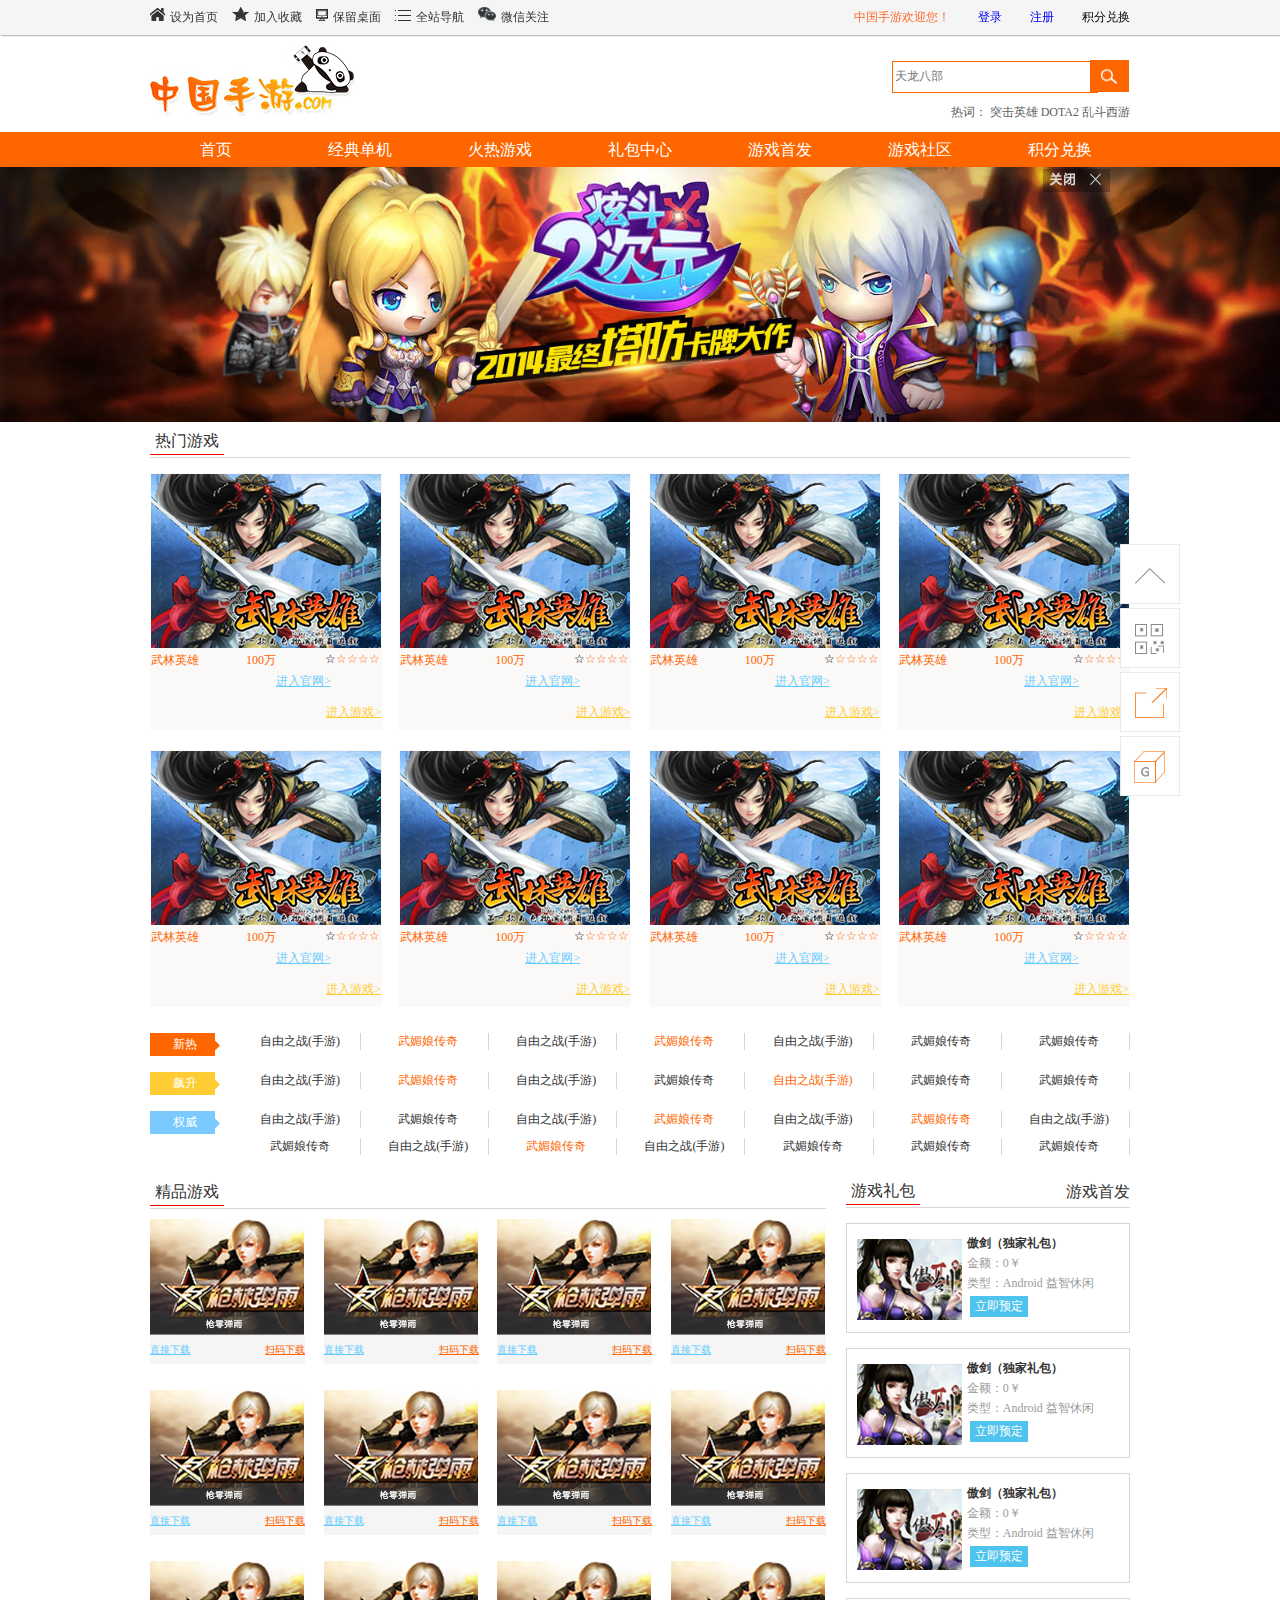
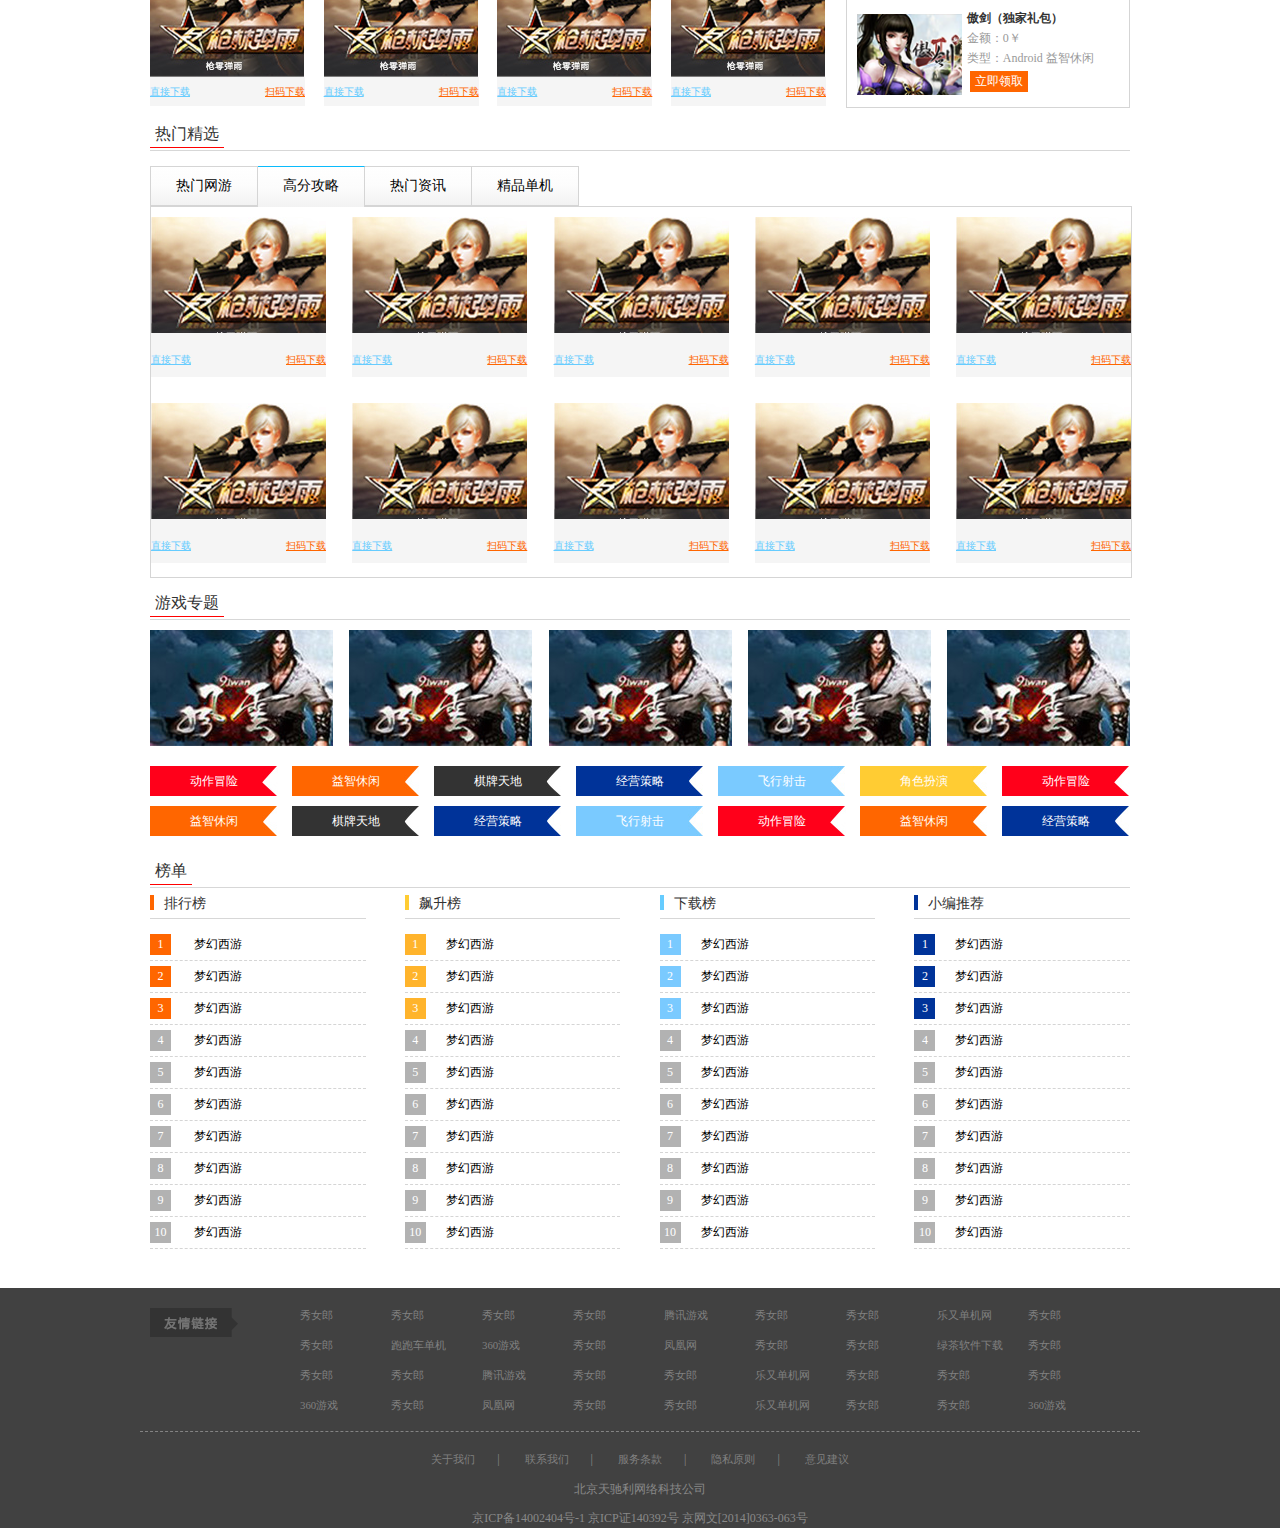
<file: index.html>
<!DOCTYPE html>
<html>
<head>
    <meta charset="utf8" />
    <meta arthur="shahua" />
    <title>中国手游</title>
    <script type="text/javascript" src="js/jquery-1.8.3.min.js"></script>
    <link rel="stylesheet" type="text/css" href="css/main.css" />
    <link rel="stylesheet" type="text/css" href="css/loginDialog.css"/>
</head>
<body>
    <header>
        <div>
            <div class="left">
                <!--
                        <a id="header_a1" href="#"></a>
                        <a id="header_a2" href="#"></a>
                        <a id="header_a3" href="#"></a>
                        <a id="header_a4" href="#"></a>
                        <a id="header_a5" href="#"></a>
                        -->
                <ul class="headmenu">
                    <li class="headmenu_1">
                        <a href="#"><img src="images/img_03.png"><span style="padding-left:5px">设为首页</span></a>
                    </li>
                    <li class="headmenu_1">
                        <a href="#"><img src="images/img_04.png"><span style="padding-left:5px">加入收藏</span></a>
                    </li>
                    <li class="headmenu_1">
                        <a href="#"><img src="images/img_05.png"><span style="padding-left:5px">保留桌面</span></a>
                    </li>
                    <li class="headmenu_1">
                        <a href="#"><img src="images/img_06.png"><span style="padding-left:5px">全站导航</span></a>
                    </li>
                    <li class="headmenu_1">
                        <a href="#"><img src="images/img_07.png"><span style="padding-left:5px">微信关注</span></a>
                    </li>
                </ul>
            </div>
            <div class="right">
                <span style="color:rgb(252, 109, 46);margin-left:25px;"> 中国手游欢迎您！</span>
                <a href="#" id="example">登录</a>
                <a href="#" id="example1">注册</a>
                <a>积分兑换</a>
            </div>
        </div>
    </header>
    <div id="main_head">
        <div class="left">
            <img src="images/img_19.jpg" />
        </div>
        <div class="right">
            <div id="search">
                <input type="text" placeholder="天龙八部" style="font-size:12px;" />
                <a id="search_btn" href="#"></a>
            </div>
            <div class="hotWords">
                <div class="words">
                    <span>热词：</span><span> 突击英雄</span><span> DOTA2</span><span> 乱斗西游</span>
                </div>
            </div>
        </div>
    </div>
    <div class="close"><img src="images/img02_20.png"></div>
    <div class="guanggao">
        <div class="bg_container">
             <menu class="container_menu">
                <li><a href="#">&nbsp;&nbsp;&nbsp;首页</a></li>
                <li><a href="#">经典单机</a></li>
                <li><a href="#">火热游戏</a></li>
                <li><a href="#">礼包中心</a></li>
                <li><a href="#">游戏首发</a></li>
                <li><a href="#">游戏社区</a></li>
                <li><a href="#">积分兑换</a></li>
               </menu>
        </div>

           
        <div id="lunbo">
            <img src="images/1.jpg">
        </div>
    </div>
    <main>
        <div class="main_container">
            <div id="hotGames">
                <h3><span style="padding:5px;border-bottom:1px solid red">热门游戏</span></h3>
                <dl class="top">
                    <dt class="hot_games">
                        <img src="images/热门1.jpg" />
                        <div class="info">
                            <div class="rank">
                                <li class="rank1">武林英雄</li>
                                <li class="rank2">100万</li>
                                <li class="rank3">
                                    ☆☆☆☆<span style="color:rgb(0, 0, 0)">☆</span></li>
                            </div>
                            <div class="link">
                                <a href="#" style="color:rgb(104, 204, 255); ">进入官网></a> <a href="#" style="color:rgb(255, 204, 51)">进入游戏></a>
                            </div>
                        </div>
                    </dt>
                    <dt class="hot_games">
                        <img src="images/热门1.jpg" />
                        <div class="info">
                            <div class="rank">
                                <li class="rank1">武林英雄</li>
                                <li class="rank2">100万</li>
                                <li class="rank3">
                                    ☆☆☆☆<span style="color:rgb(0, 0, 0)">☆</span></li>
                            </div>
                            <div class="link">
                                <a href="#" style="color:rgb(104, 204, 255); ">进入官网></a> <a href="#" style="color:rgb(255, 204, 51)">进入游戏></a>
                            </div>
                        </div>
                    </dt>
                    <dt class="hot_games">
                        <img src="images/热门1.jpg" />
                        <div class="info">
                            <div class="rank">
                                <li class="rank1">武林英雄</li>
                                <li class="rank2">100万</li>
                                <li class="rank3">
                                    ☆☆☆☆<span style="color:rgb(0, 0, 0)">☆</span></li>
                            </div>
                            <div class="link">
                                <a href="#" style="color:rgb(104, 204, 255); ">进入官网></a> <a href="#" style="color:rgb(255, 204, 51)">进入游戏></a>
                            </div>
                        </div>
                    </dt>
                    <dt class="hot_games">
                        <img src="images/热门1.jpg" />
                        <div class="info">
                            <div class="rank">
                                <li class="rank1">武林英雄</li>
                                <li class="rank2">100万</li>
                                <li class="rank3">
                                    ☆☆☆☆<span style="color:rgb(0, 0, 0)">☆</span></li>
                            </div>
                            <div class="link">
                                <a href="#" style="color:rgb(104, 204, 255); ">进入官网></a> <a href="#" style="color:rgb(255, 204, 51)">进入游戏></a>
                            </div>
                        </div>
                    </dt>
                    <dt class="hot_games">
                        <img src="images/热门1.jpg" />
                        <div class="info">
                            <div class="rank">
                                <li class="rank1">武林英雄</li>
                                <li class="rank2">100万</li>
                                <li class="rank3">
                                    ☆☆☆☆<span style="color:rgb(0, 0, 0)">☆</span></li>
                            </div>
                            <div class="link">
                                <a href="#" style="color:rgb(104, 204, 255); ">进入官网></a> <a href="#" style="color:rgb(255, 204, 51)">进入游戏></a>
                            </div>
                        </div>
                    </dt>
                    <dt class="hot_games">
                        <img src="images/热门1.jpg" />
                        <div class="info">
                            <div class="rank">
                                <li class="rank1">武林英雄</li>
                                <li class="rank2">100万</li>
                                <li class="rank3">
                                    ☆☆☆☆<span style="color:rgb(0, 0, 0)">☆</span></li>
                            </div>
                            <div class="link">
                                <a href="#" style="color:rgb(104, 204, 255); ">进入官网></a> <a href="#" style="color:rgb(255, 204, 51)">进入游戏></a>
                            </div>
                        </div>
                    </dt>
                    <dt class="hot_games">
                        <img src="images/热门1.jpg" />
                        <div class="info">
                            <div class="rank">
                                <li class="rank1">武林英雄</li>
                                <li class="rank2">100万</li>
                                <li class="rank3">
                                    ☆☆☆☆<span style="color:rgb(0, 0, 0)">☆</span></li>
                            </div>
                            <div class="link">
                                <a href="#" style="color:rgb(104, 204, 255); ">进入官网></a> <a href="#" style="color:rgb(255, 204, 51)">进入游戏></a>
                            </div>
                        </div>
                    </dt>
                    <dt class="hot_games">
                        <img src="images/热门1.jpg" />
                        <div class="info">
                            <div class="rank">
                                <li class="rank1">武林英雄</li>
                                <li class="rank2">100万</li>
                                <li class="rank3">
                                    ☆☆☆☆<span style="color:rgb(0, 0, 0)">☆</span></li>
                            </div>
                            <div class="link">
                                <a href="#" style="color:rgb(104, 204, 255); ">进入官网></a> <a href="#" style="color:rgb(255, 204, 51)">进入游戏></a>
                            </div>
                        </div>
                    </dt>
                </dl>
                <div class="bottom">
                    <div class="new_hot">
                        <label style="background:url(images/img_30.jpg)">新热</label>
                        <dl>
                            <a href="#"><span>自由之战(手游)</span></a></a>
                            <a href="#"><span style="color:#ff6600;">武媚娘传奇</span></a>
                            <a href="#"> <span>自由之战(手游)</span></a>
                            <a href="#"> <span style="color:#ff6600;">武媚娘传奇</span></a>
                            <a href="#"><span>自由之战(手游)</span></a>
                            <a href="#"> <span>武媚娘传奇</span></a>
                            <a href="#"> <span>武媚娘传奇</span></a>
                        </dl>
                    </div>
                    <div class="quick_up">
                        <label style="background:url(images/img_33.jpg)">飙升</label>
                        </a>
                        <dl>
                            <a href="#"> <span>自由之战(手游)</span></a>
                            <a href="#"> <span style="color:#ff6600;">武媚娘传奇</span></a>
                            <a href="#"> <span>自由之战(手游)</span></a>
                            <a href="#"> <span>武媚娘传奇</span></a>
                            <a href="#"> <span style="color:#ff6600;">自由之战(手游)</span></a>
                            <a href="#"> <span>武媚娘传奇</span></a>
                            <a href="#"> <span>武媚娘传奇</span></a>
                        </dl>
                    </div>
                    <div class="weight">
                        <label style="background:url(images/img_35.png)">权威</label>
                        <dl>
                            <a href="#"> <span>自由之战(手游)</span></a>
                            <a href="#"><span>武媚娘传奇</span></a>
                            <a href="#"> <span>自由之战(手游)</span></a>
                            <a href="#"> <span style="color:#ff6600;">武媚娘传奇</span></a>
                            <a href="#"><span>自由之战(手游)</span></a>
                            <a href="#"> <span style="color:#ff6600;">武媚娘传奇</span></a>
                            <a href="#"> <span>自由之战(手游)</span></a>
                            <a href="#"> <span>武媚娘传奇</span></a>
                            <a href="#"><span>自由之战(手游)</span></a>
                            <a href="#"><span style="color:#ff6600;">武媚娘传奇</span></a>
                            <a href="#"> <span>自由之战(手游)</span></a>
                            <a href="#"> <span>武媚娘传奇</span></a>
                            <a href="#"> <span>武媚娘传奇</span></a>
                            <a href="#"> <span>武媚娘传奇</span></a>
                        </dl>
                    </div>
                </div>
            </div>
            <div id="goodGames">
                <h3><span style="padding:5px;border-bottom:1px solid red">精品游戏</span></h3>
                <dt>
                    <dl>
                        <div class="game">
                            <img src="images/精品推荐.jpg" />
                            <div class="qrcode">
                                <p>扫我立即下载</p>
                                <img src="images/qrcode.jpg" />
                            </div>
                        </div>
                        <div class="download">
                            <a href="#" style="color:#66ccff;">直接下载</a>
                            <a href="#" class="code_down" style="color:#ff6600">扫码下载</a>
                        </div>
                    </dl>
                    <dl>
                        <div class="game">
                            <img src="images/精品推荐.jpg" />
                            <div class="qrcode">
                                <p>扫我立即下载</p>
                                <img src="images/qrcode.jpg" />
                            </div>
                        </div>
                        <div class="download"> <a href="#" style="color:#66ccff;">直接下载</a>
                            <a href="#" style="color:#ff6600">扫码下载</a></div>
                    </dl>
                    <dl>
                        <div class="game">
                            <img src="images/精品推荐.jpg" />
                            <div class="qrcode">
                                <p>扫我立即下载</p>
                                <img src="images/qrcode.jpg" />
                            </div>
                        </div>
                        <div class="download"> <a href="#" style="color:#66ccff;">直接下载</a>
                            <a href="#" style="color:#ff6600">扫码下载</a></div>
                    </dl>
                    <dl>
                        <div class="game">
                            <img src="images/精品推荐.jpg" />
                            <div class="qrcode">
                                <p>扫我立即下载</p>
                                <img src="images/qrcode.jpg" />
                            </div>
                        </div>
                        <div class="download"> <a href="#" style="color:#66ccff;">直接下载</a>
                            <a href="#" style="color:#ff6600">扫码下载</a></div>
                    </dl>
                    <dl>
                        <div class="game">
                            <img src="images/精品推荐.jpg" />
                            <div class="qrcode">
                                <p>扫我立即下载</p>
                                <img src="images/qrcode.jpg" />
                            </div>
                        </div>
                        <div class="download"> <a href="#" style="color:#66ccff;">直接下载</a>
                            <a href="#" style="color:#ff6600">扫码下载</a></div>
                    </dl>
                    <dl>
                        <div class="game">
                            <img src="images/精品推荐.jpg" />
                            <div class="qrcode">
                                <p>扫我立即下载</p>
                                <img src="images/qrcode.jpg" />
                            </div>
                        </div>
                        <div class="download"> <a href="#" style="color:#66ccff;">直接下载</a>
                            <a href="#" style="color:#ff6600">扫码下载</a></div>
                    </dl>
                    <dl>
                        <div class="game">
                            <img src="images/精品推荐.jpg" />
                            <div class="qrcode">
                                <p>扫我立即下载</p>
                                <img src="images/qrcode.jpg" />
                            </div>
                        </div>
                        <div class="download"> <a href="#" style="color:#66ccff;">直接下载</a> <a href="#" style="color:#ff6600">扫码下载</a></div>
                    </dl>
                    <dl>
                        <div class="game">
                            <img src="images/精品推荐.jpg" />
                            <div class="qrcode">
                                <p>扫我立即下载</p>
                                <img src="images/qrcode.jpg" />
                            </div>
                        </div>
                        <div class="download"> <a href="#" style="color:#66ccff;">直接下载</a> <a href="#" style="color:#ff6600">扫码下载</a></div>
                    </dl>
                    <dl>
                        <div class="game">
                            <img src="images/精品推荐.jpg" />
                            <div class="qrcode">
                                <p>扫我立即下载</p>
                                <img src="images/qrcode.jpg" />
                            </div>
                        </div>
                        <div class="download"> <a href="#" style="color:#66ccff;">直接下载</a> <a href="#" style="color:#ff6600">扫码下载</a></div>
                    </dl>
                    <dl>
                        <div class="game">
                            <img src="images/精品推荐.jpg" />
                            <div class="qrcode">
                                <p>扫我立即下载</p>
                                <img src="images/qrcode.jpg" />
                            </div>
                        </div>
                        <div class="download"> <a href="#" style="color:#66ccff;">直接下载</a> <a href="#" style="color:#ff6600">扫码下载</a></div>
                    </dl>
                    <dl>
                        <div class="game">
                            <img src="images/精品推荐.jpg" />
                            <div class="qrcode">
                                <p>扫我立即下载</p>
                                <img src="images/qrcode.jpg" />
                            </div>
                        </div>
                        <div class="download"> <a href="#" style="color:#66ccff;">直接下载</a> <a href="#" style="color:#ff6600">扫码下载</a></div>
                    </dl>
                    <dl>
                        <div class="game">
                            <img src="images/精品推荐.jpg" />
                            <div class="qrcode">
                                <p>扫我立即下载</p>
                                <div class="img"><img align=absmiddle src="images/qrcode.jpg" /></div>
                            </div>
                        </div>
                        <div class="download"> <a href="#" style="color:#66ccff;">直接下载</a> <a href="#" style="color:#ff6600">扫码下载</a></div>
                    </dl>
                </dt>
            </div>
            <div id="newGames">游戏首发</div>
            <div id="gameGift">
                <h3><span style="padding:5px;border-bottom:1px solid red">游戏礼包</span></h3>
                <dl>
                    <dd>
                        <img src="images/礼包.png" />
                        <div>
                            <p>傲剑（独家礼包）</p>
                            <p>金额：0￥</p>
                            <p>类型：Android 益智休闲</p>
                            <a href="#">立即预定</a>
                        </div>
                    </dd>
                    <dd>
                        <img src="images/礼包.png" />
                        <div>
                            <p>傲剑（独家礼包）</p>
                            <p>金额：0￥</p>
                            <p>类型：Android 益智休闲</p>
                            <a href="#">立即预定</a>
                        </div>
                    </dd>
                    <dd>
                        <img src="images/礼包.png" />
                        <div>
                            <p>傲剑（独家礼包）</p>
                            <p>金额：0￥</p>
                            <p>类型：Android 益智休闲</p>
                            <a href="#">立即预定</a>
                        </div>
                    </dd>
                    <dd>
                        <img src="images/礼包.png" />
                        <div>
                            <p>傲剑（独家礼包）</p>
                            <p>金额：0￥</p>
                            <p>类型：Android 益智休闲</p>
                            <a href="#" class="receive">立即领取</a>
                        </div>
                    </dd>
                </dl>
            </div>
            <div id="hotGoodGames">
                <h3 style="width:100%;"><span style="padding:5px;border-bottom:1px solid red">热门精选</span></h3>
                <div class="tab_title">
                    <span>热门网游</span>
                    <span class="active">高分攻略</span>
                    <span>热门资讯</span>
                    <span>精品单机</span>
                </div>
                <div class="tab_container">
                    <dt>
                        <dl>
                            <div class="game">
                                <img src="images/热门精选.jpg" />
                                <div class="qrcode">
                                    <p>扫我立即下载</p>
                                    <img src="images/qrcode.jpg" />
                                </div>
                            </div>
                            <div class="download">
                                <a href="#" style="color:#66ccff;">直接下载</a>
                                <a href="#" class="code_down" style="color:#ff6600">扫码下载</a>
                            </div>
                        </dl>
                        <dl>
                            <div class="game">
                                <img src="images/热门精选.jpg" />
                                <div class="qrcode">
                                    <p>扫我立即下载</p>
                                    <img src="images/qrcode.jpg" />
                                </div>
                            </div>
                            <div class="download">
                                <a href="#" style="color:#66ccff;">直接下载</a>
                                <a href="#" class="code_down" style="color:#ff6600">扫码下载</a>
                            </div>
                        </dl>
                        <dl>
                            <div class="game">
                                <img src="images/热门精选.jpg" />
                                <div class="qrcode">
                                    <p>扫我立即下载</p>
                                    <img src="images/qrcode.jpg" />
                                </div>
                            </div>
                            <div class="download">
                                <a href="#" style="color:#66ccff;">直接下载</a>
                                <a href="#" class="code_down" style="color:#ff6600">扫码下载</a>
                            </div>
                        </dl>
                        <dl>
                            <div class="game">
                                <img src="images/热门精选.jpg" />
                                <div class="qrcode">
                                    <p>扫我立即下载</p>
                                    <img src="images/qrcode.jpg" />
                                </div>
                            </div>
                            <div class="download">
                                <a href="#" style="color:#66ccff;">直接下载</a>
                                <a href="#" class="code_down" style="color:#ff6600">扫码下载</a>
                            </div>
                        </dl>
                        <dl>
                            <div class="game">
                                <img src="images/热门精选.jpg" />
                                <div class="qrcode">
                                    <p>扫我立即下载</p>
                                    <img src="images/qrcode.jpg" />
                                </div>
                            </div>
                            <div class="download">
                                <a href="#" style="color:#66ccff;">直接下载</a>
                                <a href="#" class="code_down" style="color:#ff6600">扫码下载</a>
                            </div>
                        </dl>
                        <dl>
                            <div class="game">
                                <img src="images/热门精选.jpg" />
                                <div class="qrcode">
                                    <p>扫我立即下载</p>
                                    <img src="images/qrcode.jpg" />
                                </div>
                            </div>
                            <div class="download">
                                <a href="#" style="color:#66ccff;">直接下载</a>
                                <a href="#" class="code_down" style="color:#ff6600">扫码下载</a>
                            </div>
                        </dl>
                        <dl>
                            <div class="game">
                                <img src="images/热门精选.jpg" />
                                <div class="qrcode">
                                    <p>扫我立即下载</p>
                                    <img src="images/qrcode.jpg" />
                                </div>
                            </div>
                            <div class="download">
                                <a href="#" style="color:#66ccff;">直接下载</a>
                                <a href="#" class="code_down" style="color:#ff6600">扫码下载</a>
                            </div>
                        </dl>
                        <dl>
                            <div class="game">
                                <img src="images/热门精选.jpg" />
                                <div class="qrcode">
                                    <p>扫我立即下载</p>
                                    <img src="images/qrcode.jpg" />
                                </div>
                            </div>
                            <div class="download">
                                <a href="#" style="color:#66ccff;">直接下载</a>
                                <a href="#" class="code_down" style="color:#ff6600">扫码下载</a>
                            </div>
                        </dl>
                        <dl>
                            <div class="game">
                                <img src="images/热门精选.jpg" />
                                <div class="qrcode">
                                    <p>扫我立即下载</p>
                                    <img src="images/qrcode.jpg" />
                                </div>
                            </div>
                            <div class="download">
                                <a href="#" style="color:#66ccff;">直接下载</a>
                                <a href="#" class="code_down" style="color:#ff6600">扫码下载</a>
                            </div>
                        </dl>
                        <dl>
                            <div class="game">
                                <img src="images/热门精选.jpg" />
                                <div class="qrcode">
                                    <p>扫我立即下载</p>
                                    <img src="images/qrcode.jpg" />
                                </div>
                            </div>
                            <div class="download">
                                <a href="#" style="color:#66ccff;">直接下载</a>
                                <a href="#" class="code_down" style="color:#ff6600">扫码下载</a>
                            </div>
                        </dl>
                    </dt>
                </div>
            </div>
            <div id="specialGames">
                <h3><span style="padding:5px;border-bottom:1px solid red">游戏专题</span></h3>
                <div>
                    <img src="images/游戏专题.jpg" />
                    <img src="images/游戏专题.jpg" />
                    <img src="images/游戏专题.jpg" />
                    <img src="images/游戏专题.jpg" />
                    <img src="images/游戏专题.jpg" />
                </div>
                <div>
                    <a class="red">动作冒险</a>
                    <a class="orange">益智休闲</a>
                    <a class="black">棋牌天地</a>
                    <a class="blue">经营策略</a>
                    <a class="green">飞行射击</a>
                    <a class="yellow">角色扮演</a>
                    <a class="red">动作冒险</a>
                    <a class="orange">益智休闲</a>
                    <a class="black">棋牌天地</a>
                    <a class="blue">经营策略</a>
                    <a class="green">飞行射击</a>
                    <a class="red">动作冒险</a>
                    <a class="orange">益智休闲</a>
                    <a class="blue">经营策略</a>
                </div>
            </div>
            <div id="rankList">
                <h3 style="width:100%;"><span style="padding:5px;border-bottom:1px solid red">榜单</span></h3>
                <div class="rank1">
                    <h4>排行榜</h4>
                    <ol>
                        <li content="1">
                            <span>梦幻西游</span>
                            <div class="info">
                                <img src="images/排名.png">
                                <div>
                                    <p>梦幻西游</p>
                                    <p>角色扮演</p>
                                </div>
                            </div>
                        </li>
                        <li content="2"> <span>梦幻西游</span>
                            <div class="info">
                                <img src="images/排名.png">
                                <div>
                                    <p>梦幻西游</p>
                                    <p>角色扮演</p>
                                </div>
                            </div>
                        </li>
                        <li content="3"> <span>梦幻西游</span>
                            <div class="info">
                                <img src="images/排名.png">
                                <div>
                                    <p>梦幻西游</p>
                                    <p>角色扮演</p>
                                </div>
                            </div>
                        </li>
                        <li content="4"> <span>梦幻西游</span>
                            <div class="info">
                                <img src="images/排名.png">
                                <div>
                                    <p>梦幻西游</p>
                                    <p>角色扮演</p>
                                </div>
                            </div>
                        </li>
                        <li content="5"> <span>梦幻西游</span>
                            <div class="info">
                                <img src="images/排名.png">
                                <div>
                                    <p>梦幻西游</p>
                                    <p>角色扮演</p>
                                </div>
                            </div>
                        </li>
                        <li content="6"> <span>梦幻西游</span>
                            <div class="info">
                                <img src="images/排名.png">
                                <div>
                                    <p>梦幻西游</p>
                                    <p>角色扮演</p>
                                </div>
                            </div>
                        </li>
                        <li content="7"> <span>梦幻西游</span>
                            <div class="info">
                                <img src="images/排名.png">
                                <div>
                                    <p>梦幻西游</p>
                                    <p>角色扮演</p>
                                </div>
                            </div>
                        </li>
                        <li content="8"> <span>梦幻西游</span>
                            <div class="info">
                                <img src="images/排名.png">
                                <div>
                                    <p>梦幻西游</p>
                                    <p>角色扮演</p>
                                </div>
                            </div>
                        </li>
                        <li content="9"> <span>梦幻西游</span>
                            <div class="info">
                                <img src="images/排名.png">
                                <div>
                                    <p>梦幻西游</p>
                                    <p>角色扮演</p>
                                </div>
                            </div>
                        </li>
                        <li content="10"> <span>梦幻西游</span>
                            <div class="info">
                                <img src="images/排名.png">
                                <div>
                                    <p>梦幻西游</p>
                                    <p>角色扮演</p>
                                </div>
                            </div>
                        </li>
                    </ol>
                </div>
                <div class="rank2">
                    <h4>飙升榜</h4>
                    <ol>
                        <li content="1"><span>梦幻西游</span>
                            <div class="info">
                                <img src="images/排名.png">
                                <div>
                                    <p>梦幻西游</p>
                                    <p>角色扮演</p>
                        </li>
                        <li content="2"><span>梦幻西游</span>
                            <div class="info">
                                <img src="images/排名.png">
                                <div>
                                    <p>梦幻西游</p>
                                    <p>角色扮演</p>
                        </li>
                        <li content="3"><span>梦幻西游</span>
                            <div class="info">
                                <img src="images/排名.png">
                                <div>
                                    <p>梦幻西游</p>
                                    <p>角色扮演</p>
                        </li>
                        <li content="4"><span>梦幻西游</span>
                            <div class="info">
                                <img src="images/排名.png">
                                <div>
                                    <p>梦幻西游</p>
                                    <p>角色扮演</p>
                        </li>
                        <li content="5"><span>梦幻西游</span>
                            <div class="info">
                                <img src="images/排名.png">
                                <div>
                                    <p>梦幻西游</p>
                                    <p>角色扮演</p>
                        </li>
                        <li content="6"><span>梦幻西游</span>
                            <div class="info">
                                <img src="images/排名.png">
                                <div>
                                    <p>梦幻西游</p>
                                    <p>角色扮演</p>
                        </li>
                        <li content="7"><span>梦幻西游</span>
                            <div class="info">
                                <img src="images/排名.png">
                                <div>
                                    <p>梦幻西游</p>
                                    <p>角色扮演</p>
                        </li>
                        <li content="8"><span>梦幻西游</span>
                            <div class="info">
                                <img src="images/排名.png">
                                <div>
                                    <p>梦幻西游</p>
                                    <p>角色扮演</p>
                        </li>
                        <li content="9"><span>梦幻西游</span>
                            <div class="info">
                                <img src="images/排名.png">
                                <div>
                                    <p>梦幻西游</p>
                                    <p>角色扮演</p>
                        </li>
                        <li content="10"><span>梦幻西游</span>
                            <div class="info">
                                <img src="images/排名.png">
                                <div>
                                    <p>梦幻西游</p>
                                    <p>角色扮演</p>
                        </li>
                    </ol>
                    </div>
                    <div class="rank3">
                        <h4>下载榜</h4>
                        <ol>
                            <li content="1"><span>梦幻西游</span>
                                <div class="info">
                                    <img src="images/排名.png">
                                    <div>
                                        <p>梦幻西游</p>
                                        <p>角色扮演</p>
                            </li>
                            <li content="2"><span>梦幻西游</span>
                                <div class="info">
                                    <img src="images/排名.png">
                                    <div>
                                        <p>梦幻西游</p>
                                        <p>角色扮演</p>
                            </li>
                            <li content="3"><span>梦幻西游</span>
                                <div class="info">
                                    <img src="images/排名.png">
                                    <div>
                                        <p>梦幻西游</p>
                                        <p>角色扮演</p>
                            </li>
                            <li content="4"><span>梦幻西游</span>
                                <div class="info">
                                    <img src="images/排名.png">
                                    <div>
                                        <p>梦幻西游</p>
                                        <p>角色扮演</p>
                            </li>
                            <li content="5"><span>梦幻西游</span>
                                <div class="info">
                                    <img src="images/排名.png">
                                    <div>
                                        <p>梦幻西游</p>
                                        <p>角色扮演</p>
                            </li>
                            <li content="6"><span>梦幻西游</span>
                                <div class="info">
                                    <img src="images/排名.png">
                                    <div>
                                        <p>梦幻西游</p>
                                        <p>角色扮演</p>
                            </li>
                            <li content="7"><span>梦幻西游</span>
                                <div class="info">
                                    <img src="images/排名.png">
                                    <div>
                                        <p>梦幻西游</p>
                                        <p>角色扮演</p>
                            </li>
                            <li content="8"><span>梦幻西游</span>
                                <div class="info">
                                    <img src="images/排名.png">
                                    <div>
                                        <p>梦幻西游</p>
                                        <p>角色扮演</p>
                            </li>
                            <li content="9"><span>梦幻西游</span>
                                <div class="info">
                                    <img src="images/排名.png">
                                    <div>
                                        <p>梦幻西游</p>
                                        <p>角色扮演</p>
                            </li>
                            <li content="10"><span>梦幻西游</span>
                                <div class="info">
                                    <img src="images/排名.png">
                                    <div>
                                        <p>梦幻西游</p>
                                        <p>角色扮演</p>
                            </li>
                        </ol>
                        </div>
                        <div class="rank4">
                            <h4>小编推荐</h4>
                            <ol>
                                <li content="1"><span>梦幻西游</span>
                                    <div class="info">
                                        <img src="images/排名.png">
                                        <div>
                                            <p>梦幻西游</p>
                                            <p>角色扮演</p>
                                </li>
                                <li content="2"><span>梦幻西游</span>
                                    <div class="info">
                                        <img src="images/排名.png">
                                        <div>
                                            <p>梦幻西游</p>
                                            <p>角色扮演</p>
                                </li>
                                <li content="3"><span>梦幻西游</span>
                                    <div class="info">
                                        <img src="images/排名.png">
                                        <div>
                                            <p>梦幻西游</p>
                                            <p>角色扮演</p>
                                </li>
                                <li content="4"><span>梦幻西游</span>
                                    <div class="info">
                                        <img src="images/排名.png">
                                        <div>
                                            <p>梦幻西游</p>
                                            <p>角色扮演</p>
                                </li>
                                <li content="5"><span>梦幻西游</span>
                                    <div class="info">
                                        <img src="images/排名.png">
                                        <div>
                                            <p>梦幻西游</p>
                                            <p>角色扮演</p>
                                </li>
                                <li content="6"><span>梦幻西游</span>
                                    <div class="info">
                                        <img src="images/排名.png">
                                        <div>
                                            <p>梦幻西游</p>
                                            <p>角色扮演</p>
                                </li>
                                <li content="7"><span>梦幻西游</span>
                                    <div class="info">
                                        <img src="images/排名.png">
                                        <div>
                                            <p>梦幻西游</p>
                                            <p>角色扮演</p>
                                </li>
                                <li content="8"><span>梦幻西游</span>
                                    <div class="info">
                                        <img src="images/排名.png">
                                        <div>
                                            <p>梦幻西游</p>
                                            <p>角色扮演</p>
                                </li>
                                <li content="9"><span>梦幻西游</span>
                                    <div class="info">
                                        <img src="images/排名.png">
                                        <div>
                                            <p>梦幻西游</p>
                                            <p>角色扮演</p>
                                </li>
                                <li content="10"><span>梦幻西游</span>
                                    <div class="info">
                                        <img src="images/排名.png">
                                        <div>
                                            <p>梦幻西游</p>
                                            <p>角色扮演</p>
                                </li>
                            </ol>
                            </div>
                            </div>
    </main>
    <footer>
        <div class="top">
            <div class="left">
                <a href="footer"></a>
            </div>
            <div class="right">
                <a href="#">秀女郎</a>
                <a href="#">秀女郎</a>
                <a href="#">秀女郎</a>
                <a href="#">秀女郎</a>
                <a href="#">腾讯游戏</a>
                <a href="#">秀女郎</a>
                <a href="#">秀女郎</a>
                <a href="#">乐又单机网</a>
                <a href="#">秀女郎</a>
                <a href="#">秀女郎</a>
                <a href="#">跑跑车单机</a>
                <a href="#">360游戏</a>
                <a href="#">秀女郎</a>
                <a href="#">凤凰网</a>
                <a href="#">秀女郎</a>
                <a href="#">秀女郎</a>
                <a href="#">绿茶软件下载</a>
                <a href="#">秀女郎</a>
                <a href="#">秀女郎</a>
                <a href="#">秀女郎</a>
                <a href="#">腾讯游戏</a>
                <a href="#">秀女郎</a>
                <a href="#">秀女郎</a>
                <a href="#">乐又单机网</a>
                <a href="#">秀女郎</a>
                <a href="#">秀女郎</a>
                <a href="#">秀女郎</a>
                <a href="#">360游戏</a>
                <a href="#">秀女郎</a>
                <a href="#">凤凰网</a>
                <a href="#">秀女郎</a>
                <a href="#">秀女郎</a>
                <a href="#">乐又单机网</a>
                <a href="#">秀女郎</a>
                <a href="#">秀女郎</a>
                <a href="#">360游戏</a>
            </div>
        </div>
        <div class="bottom">
            <div>
                <a href="#">关于我们</a><span>|</span>
                <a href="#">联系我们</a><span>|</span>
                <a href="#">服务条款</a><span>|</span>
                <a href="#">隐私原则</a><span>|</span>
                <a href="#">意见建议</a>
            </div>
            <div>
                北京天驰利网络科技公司
            </div>
            <div>
                京ICP备14002404号-1 京ICP证140392号 京网文[2014]0363-063号
            </div>
        </div>
    </footer>
    <div class="fix">
        <a href="#"><img src="images/img_38.jpg" /></a>
        <a href="#"><img src="images/img_41.jpg" /></a>
        <a href="#"><img src="images/img_43.jpg" /></a>
        <a href="#"><img src="images/img_45.jpg" /></a>
    </div>

</body>

</html>
</file>
<file: css/main.css>
body {
    width: 100%;
    margin: 0 auto;
    font-family: "Microsoft Yahei";
}

h3 {
    margin: 0;
    padding: 5px 0;
    border-bottom: 1px #d7d7d7 solid;
    width: 100%;
    font-weight: normal;
    font-size: 16px;
    color: #333333;
    text-align: left;
}

h4 {
    margin: 0;
    padding: 5px 0;
    border-bottom: 1px #d7d7d7 solid;
    width: 100%;
    font-weight: normal;
    font-size: 14px;
    color: #333333;
    text-align: left;
}
}
#GameGift span {
    margin-top: 5px;
    float: right;
    font-size: 18px;
    color: #ff6600;
    border: 1px solid red;
}
header {
    background: #f5f5f5;
    height: 35px;
    line-height: 35px;
    width: 100%;
    min-width: 980px;
    top: 0;
    left: 0;
    box-shadow: 1px 0 2px #333333;
    position: fixed;
    z-index: 199;
}
header > div {
    margin: 0 auto;
    width: 980px;
    height: 30px;
}
.headmenu {
    margin: 0px;
    padding: 0px;
    color: #333333;
}
.headmenu li {
    list-style: none;
    float: left;
    font-size: 12px;
    margin-right: 14px;
    color: #333333;
}
.headmenu_1 a {
    text-decoration: none;
    color: #333333;
}
.headmenu_1 a:hover {
    color: #ff6600;
    text-decoration: underline;
}
header .left {
    width: 60%;
    text-align: right;
    float: left;
}
header .right {
    width: 40%;
    text-align: right;
    float: left;
}
header .left {
    float: left;
}
header .right {
    text-align: right;
    font-family: "Microsoft Yahei";
    font-size: 12px;
}
header a {
    margin: 0;
    display: inline-block;
    background-repeat: no-repeat;
}
header .right a {
    margin-left: 25px;
    text-decoration: none;
}
header .right a:hover {
    color: #ff6600;
    text-decoration: underline;
}
#header_a1 {
    background: url('../images/img_03.jpg') no-repeat
}
#header_a1:hover {
    background: url('../images/img02_03.jpg') no-repeat
}
#header_a2 {
    background: url('../images/img_05.jpg') no-repeat
}
#header_a2:hover {
    background: url('../images/img02_05.jpg') no-repeat
}
#header_a3 {
    background: url('../images/img_08.jpg') no-repeat
}
#header_a3:hover {
    background: url('../images/img02_08.jpg') no-repeat
}
#header_a4 {
    background: url('../images/img_10.jpg') no-repeat
}
#header_a4:hover {
    background: url('../images/img02_10.jpg') no-repeat
}
#header_a5 {
    background: url('../images/img_12.jpg') no-repeat
}
#header_a5:hover {
    background: url('../images/img02_12.jpg') no-repeat
}
.close img {
    position: relative;
    top: 34px;
    left: 81.5%;
}
#main_head,
.main_container {
    width: 980px;
    margin: 0 auto;
}
#main_head {
    height: 110px;
    clear: both;
    margin-top: 25px;
}
#main_head .left,
#main_head .right {
    width: 50%;
    float: left;
    text-align: left;
    padding-top: 20px
}
#main_head .left img:hover {
    -webkit-animation-name: shake-hard;
    -ms-animation-name: shake-hard;
    animation-name: shake-hard;
    -webkit-animation-duration: 100ms;
    -ms-animation-duration: 100ms;
    animation-duration: 100ms;
    -webkit-animation-iteration-count: infinite;
    -ms-animation-iteration-count: infinite;
    animation-iteration-count: infinite;
    -webkit-animation-timing-function: ease-in-out;
    -ms-animation-timing-function: ease-in-out;
    animation-timing-function: ease-in-out;
    -webkit-animation-delay: 0s;
    -ms-animation-delay: 0s;
    animation-delay: 0s;
    -webkit-animation-play-state: running;
    -ms-animation-play-state: running;
    animation-play-state: running;
}
#main_head .right {
    height: 74px;
    text-align: right;
    vertical-align: middle;
    line-height: 60px;
}
#search input[type="text"] {
    width: 200px;
    height: 26px;
    line-height: 25px;
    BORDER-RIGHT: rgb(255, 102, 0) 1px solid;
    BORDER-TOP: rgb(255, 102, 0) 1px solid;
    FONT-SIZE: .9em;
    BORDER-LEFT: rgb(255, 102, 0) 1px solid;
    COLOR: #000000;
    BORDER-BOTTOM: rgb(255, 102, 0) 1px solid;
    outline: none;
    font-family: "Microsoft Yahei";
    padding: 2px;
    transition: .2s;
}
#search input[type="text"]:focus {
    width: 300px;
}
#search_btn {
    height: 32px;
    width: 40px;
    display: inline-block;
    background: url('../images/img_22.jpg') right;
    margin: -12px;
    margin-right: 0;
}
#main_head .right .hotWords {
    line-height: 15px;
    text-align: left;
    color: rgb(94, 94, 94);
    height: 20px;
    margin-top: -10px;
    font-size: 12px;
}
.main_container {
    margin-top: 0px;
}
.hotWords .words {
    width: 100%;
    text-align: right;
    margin-top: 10px;
}
.words span {
    margin: 0;
}
.guanggao {
    width: 100%;
    margin-top: -30px;
}
.bg_container{

 background-color: rgb(255, 102, 0);
 width: 100%;
 height: 35px;
}
.container_menu {
    margin: 0 auto;
    padding: 0px;
    width: 980px;
    height: 100%;
    font-size: 16px;
}
menu {
    width: 980px;
    height: 100%;
    list-style: none;
    margin: 0;
}
menu li {
    display: inline-block;
    float: left;
    width: 140px;
    height: 35px;
    cursor: pointer;
    line-height: 35px;
    transition: .5s;
    margin: 0px;
}
menu li a {
    text-align: center;
    margin-left: 38px;
    color: #FFFFFF;
    text-decoration: none;
}
menu li:hover {
    background-color: rgb(255, 184, 0);
}
#lunbo {
    width: 100%;
}
#lunbo img {
    width: 100%;
}
#hotGames dl {
    display: flex;
    flex-flow: row wrap;
    -webkit-flex-flow: row wrap;
    -webkit-align-items: stretch;
    -webkit-justify-content: space-between;
    display: -webkit-box;
    display: -moz-box;
    display: -ms-flexbox;
    display: -webkit-flex;
}
.hot_games {
    margin: 10px 0;
    width: 230px;
    cursor: pointer;
    border: 1px #fbf9f8 solid;
    background: #fbf9f8;
    transition: .5s;
}
#hotGames .top {
    margin-top: 5px;
}
.hot_games:hover {
    border: 1px rgb(255, 102, 0) solid;
    box-sizing: content-box;
}
.info {
    width: 100%;
    font-size: 12px;
}
.info .link a {
    margin-top: 6px;
    margin-bottom: 8px;
}
.info .rank li {
    list-style: none;
    float: left;
    text-align: center;
    color: #ff6600;
}
.rank .rank2 {
    padding-left: 47px;
}
.rank .rank3 {
    padding-left: 49px;
}
.info .rank span:nth-child(1) {
    display: inline-block;
    float: left;
    color: rgb(255, 102, 0);
}
.info .rank span:nth-child(2) {
    display: inline-block;
    float: left;
    margin-left: 20px;
    color: rgb(255, 102, 0);
}
.info .rank span:nth-child(3) {
    display: inline-block;
    float: right;
}
.info .link a:nth-child(1) {
    display: inline-block;
    float: left;
}
.info .link a:nth-child(2) {
    display: inline-block;
    float: right;
}
#hotGames .bottom div {
    margin: 10px 0;
    font-size: 12px;
}
#hotGames .bottom label {
    width: 70px;
    height: 23px;
    display: inline-block;
    line-height: 23px;
    text-align: center;
    color: white;
    float: left;
}
.new_hot dl {
    padding-left: 20px;
    color: #333333;
}
.weight dl {
    padding-left: 20px;
    color: #333333;
}
.quick_up dl {
    padding-left: 20px;
    color: #333333;
}
.new_hot dl a {
    color: #333333;
}
.weight dl a {
    color: #333333;
}
.quick_up dl a {
    color: #333333;
}
.new_hot dl a:hover {
    color: #ff6600;
    text-decoration: underline;
}
.weight dl a:hover {
    color: #ff6600;
    text-decoration: underline;
}
.quick_up dl a:hover {
    color: #ff6600;
    text-decoration: underline;
}
#hotGames .bottom dl span {
    width: 120px;
    display: inline-block;
    border-right: 1px rgb(213, 213, 213) solid;
    text-align: center;
    margin-bottom: 10px;
}
#hotGames .bottom span:nth-child(7n) {
    border-right: none;
}
#goodGames {
    width: 70%;
    padding-right: 10px;
}
#goodGames .game {
    font-size: 10px;
    height: 116px;
    width: 155px;
    overflow: hidden;
}
#goodGames .download {
    font-size: 10px;
    margin-top: 8px;
}
#goodGames .qrcode {
    color: #ff6600;
    height: 116px;
}
#goodGames .qrcode img {
    text-align: center;
    margin-left: 35px;
    margin-top: 10px;
}
#goodGames dt {
    display: flex;
    flex-flow: row wrap;
    -webkit-flex-flow: row wrap;
    -webkit-align-items: stretch;
    -webkit-justify-content: space-between;
    display: -webkit-box;
    display: -moz-box;
    display: -ms-flexbox;
    display: -webkit-flex;
}
#goodGames dl {
    width: 155px;
    height: 145px;
    margin-top: 10px;
    background: #f5f5f5;
}
#goodGames .qrcode {
    background-color: white;
    transition: .5s;
    border-bottom: 1px rgb(255, 102, 0) solid;
}
#goodGames .qrcode p {
    margin: 0;
    text-align: center;
}
#goodGames .game:hover .qrcode {
    transform: translateY(-120px);
}
#goodGames .download {
    display: flex;
    flex-flow: row wrap;
    -webkit-flex-flow: row wrap;
    -webkit-align-items: stretch;
    -webkit-justify-content: space-between;
    display: -webkit-box;
    display: -moz-box;
    display: -ms-flexbox;
    display: -webkit-flex;
}
#goodGames,
#gameGift {
    float: left;
    box-sizing: border-box;
}
#gameGift {
    width: 30%;
    padding-left: 10px;
    margin-top: -22px;
}
#gameGift dl {
    margin-top: 10px;
}
#gameGift dd {
    border: 1px rgb(213, 213, 213) solid;
    padding: 10px;
    box-sizing: border-box;
    height: 110px;
    margin: 15px 0;
}
#gameGift p {
    margin: 2px 0 6px 5px;
    line-height: 14px;
}
#gameGift dd div {
    width: 55%;
    float: left;
}
#gameGift dd img {
    width: 40%;
    float: left;
    display: inline-block;
    margin-top: 5px;
}
#gameGift dd p {
    font-size: 12px;
    color: #999999;
}
#gameGift dd p:nth-child(1) {
    font-size: 12px;
    color: #333333;
    font-weight: bold;
}
#gameGift dd a {
    display: inline-block;
    background-color: rgb(77, 195, 237);
    color: white;
    text-decoration: none;
    font-size: 12px;
    padding: 2px 5px;
    margin-left: 8px;
}
#newGames {
    position: relative;
    top: 5px;
    float: right;
    font-size: 16px;
    color: #333333;
}
#gameGift dd a.receive {
    background-color: rgb(255, 102, 0);
}
#hotGoodGames {
    width: 980px
}
.tab_title {
    margin-top: 15px;
    height: 46px;
}
.tab_title span {
    border-top: 1px rgb(213, 213, 213) solid;
    border-bottom: 1px rgb(213, 213, 213) solid;
    border-right: 1px rgb(213, 213, 213) solid;
    font-size: 14px;
    padding: 10px 25px;
    margin-left: -4px;
    display: inline-block;
    cursor: pointer;
    background: -webkit-gradient(linear, left top, left bottom, from(#FFFFFF), color-stop(0.5, rgb(252, 252, 252)), to(rgb(242, 242, 242)))
}
.tab_title span:nth-child(1) {
    border-left: 1px rgb(213, 213, 213) solid;
    margin-left: 0;
}
.tab_container {
    width: 100%;
    border: 1px rgb(213, 213, 213) solid;
    border-right: 1px rgb(213, 213, 213) solid;
    height: 370px;
    margin-top: -6px;
}
.tab_title span.active {
    border-top: 1px rgb(10, 187, 252) solid;
    height: 20px;
    border-bottom: none;
}
#hotGoodGames .game {
    font-size: 10px;
    height: 116px;
    overflow: hidden;
}
#hotGoodGames .download {
    font-size: 10px;
    margin-top: 20px;
}
#hotGoodGames .qrcode {
    color: #ff6600;
    height: 116px;
}
#hotGoodGames .qrcode img {
    text-align: center;
    margin-top: 10px;
}
#hotGoodGames dt {
    display: flex;
    flex-flow: row wrap;
    -webkit-flex-flow: row wrap;
    -webkit-align-items: stretch;
    -webkit-justify-content: space-between;
    display: -webkit-box;
    display: -moz-box;
    display: -ms-flexbox;
    display: -webkit-flex;
}
#hotGoodGames dl {
    width: 175px;
    height: 160px;
    margin-top: 10px;
    background: #f5f5f5;
}
#hotGoodGames .qrcode {
    background-color: white;
    transition: .5s;
    border-bottom: 1px rgb(255, 102, 0) solid;
    text-align: center;
}
#hotGoodGames .qrcode p {
    margin: 0;
    text-align: center;
}
#hotGoodGames .game:hover .qrcode {
    transform: translateY(-137px);
}
#hotGoodGames .download {
    display: flex;
    flex-flow: row wrap;
    -webkit-flex-flow: row wrap;
    -webkit-align-items: stretch;
    -webkit-justify-content: space-between;
    display: -webkit-box;
    display: -moz-box;
    display: -ms-flexbox;
    display: -webkit-flex;
}
#specialGames div {
    display: flex;
    flex-flow: row wrap;
    -webkit-flex-flow: row wrap;
    -webkit-align-items: stretch;
    -webkit-justify-content: space-between;
    display: -webkit-box;
    display: -moz-box;
    display: -ms-flexbox;
    display: -webkit-flex;
    padding: 10px 0;
}
#specialGames{margin-top: 10px;}
#specialGames a {
    display: inline-block;
    height: 30px;
    width: 128px;
    color: #ffffff;
    text-align: center;
    line-height: 30px;
    font-size: 12px;
    margin-bottom: 10px;
}
#specialGames a.red {
    background: url('../images/img_58.jpg') no-repeat;
}
#specialGames a.orange {
    background: url('../images/img_56.jpg') no-repeat;
}
#specialGames a.yellow {
    background: url('../images/img_54.jpg') no-repeat;
}
#specialGames a.green {
    background: url('../images/img_52.jpg') no-repeat;
}
#specialGames a.blue {
    background: url('../images/img_50.jpg') no-repeat;
}
#specialGames a.black {
    background: url('../images/img_48.jpg') no-repeat;
}
#rankList {
    display: flex;
    flex-flow: row wrap;
    -webkit-flex-flow: row wrap;
    -webkit-align-items: stretch;
    -webkit-justify-content: space-between;
    display: -webkit-box;
    display: -moz-box;
    display: -ms-flexbox;
    display: -webkit-flex;
}
#rankList >div {
    width: 22%;
    box-sizing: border-box;
    height: 400px;
}
#rankList ol {
    padding: 5px 0px;
}
#rankList li {
    list-style: none;
    border-bottom: 1px rgb(213, 213, 213) dashed;
    *display: inline-block;
    font-size: 12px;
    height: 31px;
    overflow: hidden;
    transition: height .5s;
}
#rankList li .info {
    padding-left: 30px;
}
#rankList li .info > * {
    float: left;
}
#rankList li .info div p {
    margin: 5px 10px;
}
#rankList li .info div p:nth-child(1) {
    font-size: 1.1em;
    font-weight: bold;
}
#rankList li .info div p:nth-child(2) {
    font-size: 1em;
    color: gray;
}
#rankList li:hover {
    height: 80px;
    cursor: pointer;
}
#rankList li:hover span {
    display: inline-block;
    transform: translateY(-40px);
}
#rankList li:hover .info {
    transform: translateY(-25px);
}
#rankList li:before {
    content: attr(content);
    height: 15px;
    width: 15px;
    background-color: rgb(178, 178, 178);
    color: white;
    display: inline-block;
    text-align: center;
    padding: 3px;
    margin: 5px 20px 5px 0;
}
#rankList .rank1 ol {
    margin-top: 5px;
}
#rankList .rank2 ol {
    margin-top: 5px;
}
#rankList .rank3 ol {
    margin-top: 5px;
}
#rankList .rank4 ol {
    margin-top: 5px;
}
#rankList .rank1 ol li:nth-child(1):before {
    background-color: rgb(255, 102, 0);
}
#rankList .rank1 ol li:nth-child(2):before {
    background-color: rgb(255, 102, 0);
}
#rankList .rank1 ol li:nth-child(3):before {
    background-color: rgb(255, 102, 0);
}
#rankList .rank2 ol li:nth-child(1):before {
    background-color: rgb(255, 180, 44);
}
#rankList .rank2 ol li:nth-child(2):before {
    background-color: rgb(255, 180, 44);
}
#rankList .rank2 ol li:nth-child(3):before {
    background-color: rgb(255, 180, 44);
}
#rankList .rank3 ol li:nth-child(1):before {
    background-color: rgb(122, 202, 255);
}
#rankList .rank3 ol li:nth-child(2):before {
    background-color: rgb(122, 202, 255);
}
#rankList .rank3 ol li:nth-child(3):before {
    background-color: rgb(122, 202, 255);
}
#rankList .rank4 ol li:nth-child(1):before {
    background-color: #003399;
}
#rankList .rank4 ol li:nth-child(2):before {
    background-color: #003399;
}
#rankList .rank4 ol li:nth-child(3):before {
    background-color: #003399;
}
#rankList h4:before {
    content: ' ';
    height: 15px;
    width: 4px;
    position: relative;
    top: 2px;
    margin-right: 10px;
    display: inline-block;
}
.rank1 h4:before {
    background-color: #ff6600;
}
.rank2 h4:before {
    background-color: #ffcc33;
}
.rank3 h4:before {
    background-color: #66ccff;
}
.rank4 h4:before {
    background-color: #003399;
}
footer {
    width: 100%;
    height: 240px;
    background: rgb(65, 65, 65);
    color: #898989;
    font-size: 12px;
}
footer div {
    height: 29px;
}
footer .top {
    width: 1000px;
    margin: 0 auto;
    padding: 20px 10px;
    height: 60%;
    box-sizing: border-box;
    border-bottom: 1px rgb(131, 131, 131) dashed;
}
footer .top .left {
    width: 150px;
    float: left;
    height: 100%;
}
footer a {
    text-decoration: none;
    font-size: .9em;
    width: 88px;
    height: 29px;
    display: inline-block;
    color: gray;
}
footer .top .left a {
    background: url('../images/img02_23.png');
}
footer .bottom {
    text-align: center;
    width: 1000px;
    margin: 0 auto;
    padding: 20px;
}
.fix {
    position: fixed;
    bottom: 100px;
    right: 100px;
    width: 60px;
}
@-webkit-keyframes shake-hard {
    0% {
        -webkit-transform: translate(0px, 0px) rotate(0deg)
    }
    
    2% {
        -webkit-transform: translate(5px, -4px) rotate(-2.5deg)
    }
    
    4% {
        -webkit-transform: translate(-10px, 5px) rotate(2.5deg)
    }
    
    6% {
        -webkit-transform: translate(0px, 5px) rotate(-3.5deg)
    }
    
    8% {
        -webkit-transform: translate(-6px, -10px) rotate(-1.5deg)
    }
    
    10% {
        -webkit-transform: translate(2px, -7px) rotate(1.5deg)
    }
    
    12% {
        -webkit-transform: translate(0px, 1px) rotate(0.5deg)
    }
    
    14% {
        -webkit-transform: translate(7px, -9px) rotate(-0.5deg)
    }
    
    16% {
        -webkit-transform: translate(-8px, 4px) rotate(-2.5deg)
    }
    
    18% {
        -webkit-transform: translate(-9px, -4px) rotate(-0.5deg)
    }
    
    20% {
        -webkit-transform: translate(-8px, -8px) rotate(0.5deg)
    }
    
    22% {
        -webkit-transform: translate(-7px, 0px) rotate(-0.5deg)
    }
    
    24% {
        -webkit-transform: translate(-10px, -5px) rotate(-3.5deg)
    }
    
    26% {
        -webkit-transform: translate(1px, -10px) rotate(-0.5deg)
    }
    
    28% {
        -webkit-transform: translate(5px, 2px) rotate(-1.5deg)
    }
    
    30% {
        -webkit-transform: translate(-8px, 5px) rotate(-0.5deg)
    }
    
    32% {
        -webkit-transform: translate(-4px, 2px) rotate(1.5deg)
    }
    
    34% {
        -webkit-transform: translate(-9px, 8px) rotate(1.5deg)
    }
    
    36% {
        -webkit-transform: translate(8px, -3px) rotate(1.5deg)
    }
    
    38% {
        -webkit-transform: translate(-10px, 7px) rotate(-0.5deg)
    }
    
    40% {
        -webkit-transform: translate(-7px, 1px) rotate(-3.5deg)
    }
    
    42% {
        -webkit-transform: translate(-9px, 7px) rotate(0.5deg)
    }
    
    44% {
        -webkit-transform: translate(4px, 2px) rotate(-3.5deg)
    }
    
    46% {
        -webkit-transform: translate(8px, 4px) rotate(2.5deg)
    }
    
    48% {
        -webkit-transform: translate(-5px, -1px) rotate(-2.5deg)
    }
    
    50% {
        -webkit-transform: translate(-7px, 5px) rotate(-2.5deg)
    }
    
    52% {
        -webkit-transform: translate(-1px, -7px) rotate(-3.5deg)
    }
    
    54% {
        -webkit-transform: translate(-2px, -3px) rotate(0.5deg)
    }
    
    56% {
        -webkit-transform: translate(-4px, -6px) rotate(-2.5deg)
    }
    
    58% {
        -webkit-transform: translate(5px, 4px) rotate(-2.5deg)
    }
    
    60% {
        -webkit-transform: translate(-3px, 2px) rotate(-0.5deg)
    }
    
    62% {
        -webkit-transform: translate(-4px, -10px) rotate(-1.5deg)
    }
    
    64% {
        -webkit-transform: translate(-4px, -9px) rotate(-2.5deg)
    }
    
    66% {
        -webkit-transform: translate(3px, -8px) rotate(-1.5deg)
    }
    
    68% {
        -webkit-transform: translate(-5px, -2px) rotate(0.5deg)
    }
    
    70% {
        -webkit-transform: translate(-3px, -1px) rotate(-3.5deg)
    }
    
    72% {
        -webkit-transform: translate(9px, -2px) rotate(0.5deg)
    }
    
    74% {
        -webkit-transform: translate(7px, -6px) rotate(-2.5deg)
    }
    
    76% {
        -webkit-transform: translate(1px, 2px) rotate(-1.5deg)
    }
    
    78% {
        -webkit-transform: translate(-3px, -5px) rotate(-1.5deg)
    }
    
    80% {
        -webkit-transform: translate(-5px, 3px) rotate(2.5deg)
    }
    
    82% {
        -webkit-transform: translate(-2px, -1px) rotate(-3.5deg)
    }
    
    84% {
        -webkit-transform: translate(-8px, 7px) rotate(0.5deg)
    }
    
    86% {
        -webkit-transform: translate(-2px, 4px) rotate(-0.5deg)
    }
    
    88% {
        -webkit-transform: translate(4px, 7px) rotate(-3.5deg)
    }
    
    90% {
        -webkit-transform: translate(2px, 7px) rotate(0.5deg)
    }
    
    92% {
        -webkit-transform: translate(-3px, 6px) rotate(-3.5deg)
    }
    
    94% {
        -webkit-transform: translate(1px, 8px) rotate(1.5deg)
    }
    
    96% {
        -webkit-transform: translate(-8px, -2px) rotate(1.5deg)
    }
    
    98% {
        -webkit-transform: translate(-5px, 6px) rotate(0.5deg)
    }
}
@-ms-keyframes shake-hard {
    0% {
        -webkit-transform: translate(0px, 0px) rotate(0deg)
    }
    
    2% {
        -webkit-transform: translate(5px, -4px) rotate(-2.5deg)
    }
    
    4% {
        -webkit-transform: translate(-10px, 5px) rotate(2.5deg)
    }
    
    6% {
        -webkit-transform: translate(0px, 5px) rotate(-3.5deg)
    }
    
    8% {
        -webkit-transform: translate(-6px, -10px) rotate(-1.5deg)
    }
    
    10% {
        -webkit-transform: translate(2px, -7px) rotate(1.5deg)
    }
    
    12% {
        -webkit-transform: translate(0px, 1px) rotate(0.5deg)
    }
    
    14% {
        -webkit-transform: translate(7px, -9px) rotate(-0.5deg)
    }
    
    16% {
        -webkit-transform: translate(-8px, 4px) rotate(-2.5deg)
    }
    
    18% {
        -webkit-transform: translate(-9px, -4px) rotate(-0.5deg)
    }
    
    20% {
        -webkit-transform: translate(-8px, -8px) rotate(0.5deg)
    }
    
    22% {
        -webkit-transform: translate(-7px, 0px) rotate(-0.5deg)
    }
    
    24% {
        -webkit-transform: translate(-10px, -5px) rotate(-3.5deg)
    }
    
    26% {
        -webkit-transform: translate(1px, -10px) rotate(-0.5deg)
    }
    
    28% {
        -webkit-transform: translate(5px, 2px) rotate(-1.5deg)
    }
    
    30% {
        -webkit-transform: translate(-8px, 5px) rotate(-0.5deg)
    }
    
    32% {
        -webkit-transform: translate(-4px, 2px) rotate(1.5deg)
    }
    
    34% {
        -webkit-transform: translate(-9px, 8px) rotate(1.5deg)
    }
    
    36% {
        -webkit-transform: translate(8px, -3px) rotate(1.5deg)
    }
    
    38% {
        -webkit-transform: translate(-10px, 7px) rotate(-0.5deg)
    }
    
    40% {
        -webkit-transform: translate(-7px, 1px) rotate(-3.5deg)
    }
    
    42% {
        -webkit-transform: translate(-9px, 7px) rotate(0.5deg)
    }
    
    44% {
        -webkit-transform: translate(4px, 2px) rotate(-3.5deg)
    }
    
    46% {
        -webkit-transform: translate(8px, 4px) rotate(2.5deg)
    }
    
    48% {
        -webkit-transform: translate(-5px, -1px) rotate(-2.5deg)
    }
    
    50% {
        -webkit-transform: translate(-7px, 5px) rotate(-2.5deg)
    }
    
    52% {
        -webkit-transform: translate(-1px, -7px) rotate(-3.5deg)
    }
    
    54% {
        -webkit-transform: translate(-2px, -3px) rotate(0.5deg)
    }
    
    56% {
        -webkit-transform: translate(-4px, -6px) rotate(-2.5deg)
    }
    
    58% {
        -webkit-transform: translate(5px, 4px) rotate(-2.5deg)
    }
    
    60% {
        -webkit-transform: translate(-3px, 2px) rotate(-0.5deg)
    }
    
    62% {
        -webkit-transform: translate(-4px, -10px) rotate(-1.5deg)
    }
    
    64% {
        -webkit-transform: translate(-4px, -9px) rotate(-2.5deg)
    }
    
    66% {
        -webkit-transform: translate(3px, -8px) rotate(-1.5deg)
    }
    
    68% {
        -webkit-transform: translate(-5px, -2px) rotate(0.5deg)
    }
    
    70% {
        -webkit-transform: translate(-3px, -1px) rotate(-3.5deg)
    }
    
    72% {
        -webkit-transform: translate(9px, -2px) rotate(0.5deg)
    }
    
    74% {
        -webkit-transform: translate(7px, -6px) rotate(-2.5deg)
    }
    
    76% {
        -webkit-transform: translate(1px, 2px) rotate(-1.5deg)
    }
    
    78% {
        -webkit-transform: translate(-3px, -5px) rotate(-1.5deg)
    }
    
    80% {
        -webkit-transform: translate(-5px, 3px) rotate(2.5deg)
    }
    
    82% {
        -webkit-transform: translate(-2px, -1px) rotate(-3.5deg)
    }
    
    84% {
        -webkit-transform: translate(-8px, 7px) rotate(0.5deg)
    }
    
    86% {
        -webkit-transform: translate(-2px, 4px) rotate(-0.5deg)
    }
    
    88% {
        -webkit-transform: translate(4px, 7px) rotate(-3.5deg)
    }
    
    90% {
        -webkit-transform: translate(2px, 7px) rotate(0.5deg)
    }
    
    92% {
        -webkit-transform: translate(-3px, 6px) rotate(-3.5deg)
    }
    
    94% {
        -webkit-transform: translate(1px, 8px) rotate(1.5deg)
    }
    
    96% {
        -webkit-transform: translate(-8px, -2px) rotate(1.5deg)
    }
    
    98% {
        -webkit-transform: translate(-5px, 6px) rotate(0.5deg)
    }
}
@keyframes shake-hard {
    0% {
        -webkit-transform: translate(0px, 0px) rotate(0deg)
    }
    
    2% {
        -webkit-transform: translate(5px, -4px) rotate(-2.5deg)
    }
    
    4% {
        -webkit-transform: translate(-10px, 5px) rotate(2.5deg)
    }
    
    6% {
        -webkit-transform: translate(0px, 5px) rotate(-3.5deg)
    }
    
    8% {
        -webkit-transform: translate(-6px, -10px) rotate(-1.5deg)
    }
    
    10% {
        -webkit-transform: translate(2px, -7px) rotate(1.5deg)
    }
    
    12% {
        -webkit-transform: translate(0px, 1px) rotate(0.5deg)
    }
    
    14% {
        -webkit-transform: translate(7px, -9px) rotate(-0.5deg)
    }
    
    16% {
        -webkit-transform: translate(-8px, 4px) rotate(-2.5deg)
    }
    
    18% {
        -webkit-transform: translate(-9px, -4px) rotate(-0.5deg)
    }
    
    20% {
        -webkit-transform: translate(-8px, -8px) rotate(0.5deg)
    }
    
    22% {
        -webkit-transform: translate(-7px, 0px) rotate(-0.5deg)
    }
    
    24% {
        -webkit-transform: translate(-10px, -5px) rotate(-3.5deg)
    }
    
    26% {
        -webkit-transform: translate(1px, -10px) rotate(-0.5deg)
    }
    
    28% {
        -webkit-transform: translate(5px, 2px) rotate(-1.5deg)
    }
    
    30% {
        -webkit-transform: translate(-8px, 5px) rotate(-0.5deg)
    }
    
    32% {
        -webkit-transform: translate(-4px, 2px) rotate(1.5deg)
    }
    
    34% {
        -webkit-transform: translate(-9px, 8px) rotate(1.5deg)
    }
    
    36% {
        -webkit-transform: translate(8px, -3px) rotate(1.5deg)
    }
    
    38% {
        -webkit-transform: translate(-10px, 7px) rotate(-0.5deg)
    }
    
    40% {
        -webkit-transform: translate(-7px, 1px) rotate(-3.5deg)
    }
    
    42% {
        -webkit-transform: translate(-9px, 7px) rotate(0.5deg)
    }
    
    44% {
        -webkit-transform: translate(4px, 2px) rotate(-3.5deg)
    }
    
    46% {
        -webkit-transform: translate(8px, 4px) rotate(2.5deg)
    }
    
    48% {
        -webkit-transform: translate(-5px, -1px) rotate(-2.5deg)
    }
    
    50% {
        -webkit-transform: translate(-7px, 5px) rotate(-2.5deg)
    }
    
    52% {
        -webkit-transform: translate(-1px, -7px) rotate(-3.5deg)
    }
    
    54% {
        -webkit-transform: translate(-2px, -3px) rotate(0.5deg)
    }
    
    56% {
        -webkit-transform: translate(-4px, -6px) rotate(-2.5deg)
    }
    
    58% {
        -webkit-transform: translate(5px, 4px) rotate(-2.5deg)
    }
    
    60% {
        -webkit-transform: translate(-3px, 2px) rotate(-0.5deg)
    }
    
    62% {
        -webkit-transform: translate(-4px, -10px) rotate(-1.5deg)
    }
    
    64% {
        -webkit-transform: translate(-4px, -9px) rotate(-2.5deg)
    }
    
    66% {
        -webkit-transform: translate(3px, -8px) rotate(-1.5deg)
    }
    
    68% {
        -webkit-transform: translate(-5px, -2px) rotate(0.5deg)
    }
    
    70% {
        -webkit-transform: translate(-3px, -1px) rotate(-3.5deg)
    }
    
    72% {
        -webkit-transform: translate(9px, -2px) rotate(0.5deg)
    }
    
    74% {
        -webkit-transform: translate(7px, -6px) rotate(-2.5deg)
    }
    
    76% {
        -webkit-transform: translate(1px, 2px) rotate(-1.5deg)
    }
    
    78% {
        -webkit-transform: translate(-3px, -5px) rotate(-1.5deg)
    }
    
    80% {
        -webkit-transform: translate(-5px, 3px) rotate(2.5deg)
    }
    
    82% {
        -webkit-transform: translate(-2px, -1px) rotate(-3.5deg)
    }
    
    84% {
        -webkit-transform: translate(-8px, 7px) rotate(0.5deg)
    }
    
    86% {
        -webkit-transform: translate(-2px, 4px) rotate(-0.5deg)
    }
    
    88% {
        -webkit-transform: translate(4px, 7px) rotate(-3.5deg)
    }
    
    90% {
        -webkit-transform: translate(2px, 7px) rotate(0.5deg)
    }
    
    92% {
        -webkit-transform: translate(-3px, 6px) rotate(-3.5deg)
    }
    
    94% {
        -webkit-transform: translate(1px, 8px) rotate(1.5deg)
    }
    
    96% {
        -webkit-transform: translate(-8px, -2px) rotate(1.5deg)
    }
    
    98% {
        -webkit-transform: translate(-5px, 6px) rotate(0.5deg)
    }
}
.shake-hard {
    -webkit-animation-name: shake-hard;
    -ms-animation-name: shake-hard;
    animation-name: shake-hard;
    -webkit-animation-duration: 100ms;
    -ms-animation-duration: 100ms;
    animation-duration: 100ms;
    -webkit-animation-iteration-count: infinite;
    -ms-animation-iteration-count: infinite;
    animation-iteration-count: infinite;
    -webkit-animation-timing-function: ease-in-out;
    -ms-animation-timing-function: ease-in-out;
    animation-timing-function: ease-in-out;
    -webkit-animation-delay: 0s;
    -ms-animation-delay: 0s;
    animation-delay: 0s;
    -webkit-animation-play-state: running;
    -ms-animation-play-state: running;
    animation-play-state: running;
}
</file>
<file: css/loginDialog.css>
﻿@charset "utf-8";
body{font-family: "Microsoft Yahei";}
.mask{margin:0;padding:0;border:none;width:100%;height:100%;background:#333;opacity:0.6;filter:alpha(opacity=60);z-index:9999;position:fixed;top:0;left:0;display:none;}
#LoginBox{position:absolute;left:460px;top:80px;background:#ffffff;width:450px;height:480px;border-radius:7px;z-index:10000;display:none;}
.mask1{margin:0;padding:0;border:none;width:100%;height:100%;background:#333;opacity:0.6;filter:alpha(opacity=60);z-index:9999;position:fixed;top:0;left:0;display:none;}
#RegisterBox{position:absolute;left:460px;top:80px;background:#ffffff;width:450px;height:500px;border-radius:7px;z-index:10000;display:none;}
.row1{padding:0px 18px;}
.go{height:70px;margin-left:68px;margin-top:40px;}
.go a{font-size: 12px;color: #999999;text-decoration: none;padding-left:8px;padding-top: -2px;}
.go a:hover{text-decoration: underline;color: #ff6600}
.go p{font-size: 18px;color: #333333;margin-top:20px;}
.login, .registr,.registr2{margin: 0 68px;}

.registr2{position: relative;top:10px;}
.registr2 span{font-size: 12px;color:#999999;}
.rowre span{font-size:10px;}
#codebox1 span{font-size: 12px;}
#inputBoxcd1:hover{border: 1px solid #ff6600;}
#inputBoxcd1{border:1px solid #d7d7d7;height:40px;float:left;margin-top: 10px;padding: 0px;}
.code1{height: 40px;width:90px;background: #ff6600;font-size: 12px;color: #ffffff;float: right;text-align: center;line-height:40px;}
#txtPhone{outline:medium;height:38px;width:216px;border:none;float:left; margin-left: 5px;font-family:"Microsoft Yahei";font-size: 12px; }
#yanzheng span{font-size: 12px;width:100%;}
#inputyanzheng:hover{border: 1px solid #ff6600;}
#inputyanzheng{border:1px solid #d7d7d7;height:40px;margin-top:20px;padding: 0px;margin-bottom: 20px;}
#txtCode{outline:medium;height:38px;border:none; margin-left: 5px;font-family:"Microsoft Yahei";font-size: 12px; }
.row3{height:40px;background-color: #ff6600;margin-top: 10px;line-height: 40px;text-align: center;}
.row3:hover{background-color: #ed6206}
.row3 a{color: #ffffff;font-size: 12px;text-decoration: none;}
.row4{height:40px;background-color: #cccccc;margin-top: 10px;line-height: 40px;text-align: center;}
.row4:hover{background-color: #bbbbbb}
.row4 a{color: #ffffff;font-size: 12px;text-decoration: none;}




.tishi{height:16px;display:none;}
.tishi span{font-size: 12px;color: #ff3300; padding-left: 5px;padding-top: -2px;}
.close_btn{float:right;padding-right:4px;padding-top: 10px;}
#inputBox{border:1px solid #d7d7d7;height:40px;margin-top: 10px;}
#inputBoxcd{border:1px solid #d7d7d7;height:40px;float:left;width:253px;margin: 0px;padding: 0px;}
#inputBox:hover{border:1px solid #ff6600;}
#inputBoxcd:hover{border:1px solid #ff6600;}
#inputBoxcd img{float: left;margin-left:10px;margin-top:12px;}
#inputBox img{float: left;margin-left:10px;margin-top:12px;}
#codebox{border:none;height:40px;margin-top: 10px;}
#codebox a{font-size: 12px;color: #999999;text-decoration: none;padding-left:4px;line-height: 40px;float: right;}
#codebox a:hover{text-decoration: underline;color: #ff6600;}
#txtName,#txtPwd{outline:medium;height:38px;width:275px;border:none;float:left;margin-left: 5px;font-family:"Microsoft Yahei";font-size: 12px; }
#codeing{outline:medium;height:38px;width:124px;border:none;float:left; margin-left: 5px;font-family:"Microsoft Yahei";font-size: 12px; }
.code{height:40px;width:100px;background-color: #dcdcdc;color:#ff6600;font-size: 12px;text-align:center; float:left;line-height: 40px;}
.row2{height:40px;background-color: #ff6600;margin-top: 10px;line-height: 40px;text-align: center;}
.row2:hover{background-color: #ed6206}
.remember{height: 20px;font-size: 12px;color: #999999;margin-top: 30px;}
.chk{float: left;}
.agree{height: 20px;font-size: 12px;color: #999999;margin-top: 10px;}
.agree a{text-decoration: none;color: #333333;margin-left: 4px;}
.agree a:hover{text-decoration:underline;}
.remember span{margin-left:4px;}
.remember a{text-decoration: none;color: #ff6600;float: right;}
.remember a:hover{text-decoration:underline;}
#loginbtn,#next{color:#ffffff;text-decoration:none;}
.three{border-top:1px solid #d7d7d7;height:40px;width: 100%;margin-top: 20px;}
.three div{margin: 10px 68px;}
.three p{font-size: 12px;color:#333333;float: left;margin-top:5px;}
.three a{text-decoration:none;float: left;margin-left:8px;margin-top:5px;}
</file>
